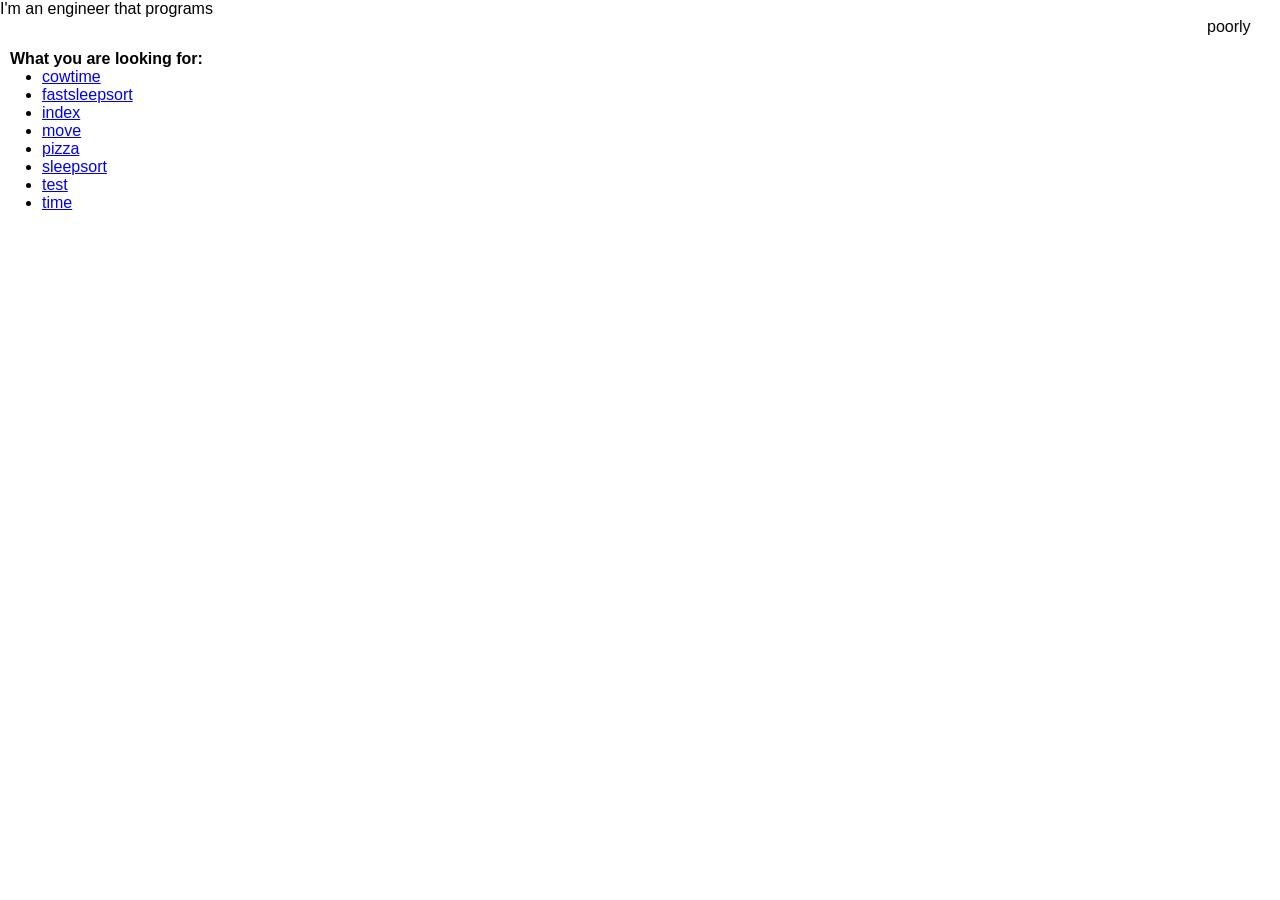
<file: index.html>
<!DOCTYPE html>
<html>
<head>
	<title>greetings</title>
	<style type="text/css">
		* {
		  margin: 0;
		  padding: 0;
		  font-family:roboto, sans-serif;
		  font-size:1em;
		}
		
		ul {
			margin-left: 2em;
		}
		
		html {
			width: 100%;
			height:100%;
		}
		
	</style>
	<p>
		<meta name="viewport" content="width=device-width, initial-scale=1">
	</p>
</head>
<body>
	<p>I'm an engineer that programs
	<marquee>poorly</marquee></p>
	<div style="margin:10px;">
		<h1>What you are looking for:</h1>
		<ul>
			<li><a href="cowtime.html">cowtime</a></li>
			<li><a href="fastsleepsort.html">fastsleepsort</a></li>
			<li><a href="index.html">index</a></li>
			<li><a href="move.html">move</a></li>
			<li><a href="pizza.html">pizza</a></li>
			<li><a href="sleepsort.html">sleepsort</a></li>
			<li><a href="test.html">test</a></li>
			<li><a href="time.html">time</a></li>
		</ul>
	</div>
</body>
</html>
</file>
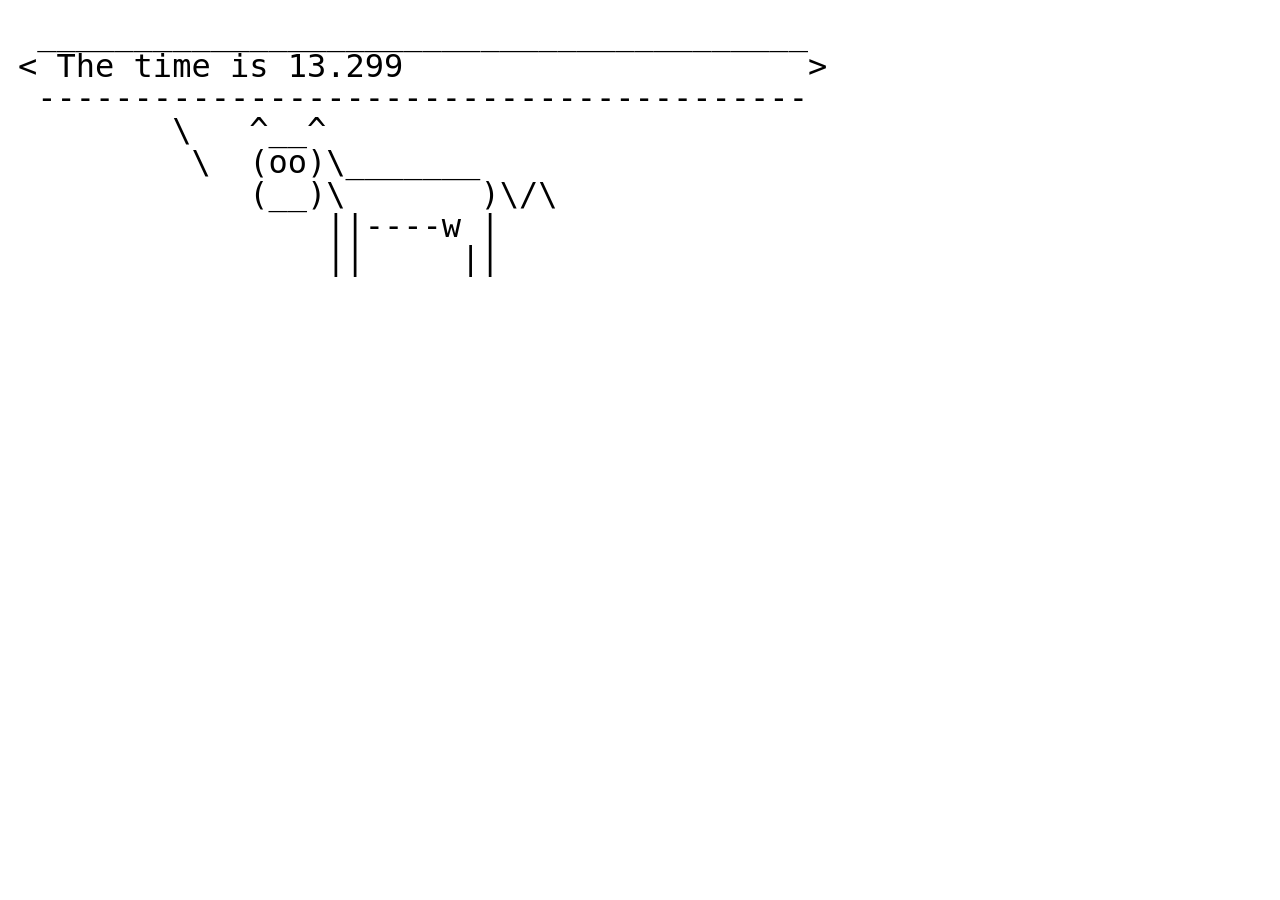
<file: cowtime.html>
<html>
	<head><p>
		<meta name="viewport" content="width=device-width, initial-scale=1">
	</p></head>
	<body style="padding:10px">
		<p style="white-space:pre;font-family:Monaco, monospace;font-size:2em; line-height:1em;"> ________________________________________
< <span id="cowWords">The time is <span id="kstime"></span>                    </span> >
 ----------------------------------------
        \   <a onclick="ears()" style="text-decoration:none;color:black;" href="#">^__^</a>
         \  (<a onclick="eyes()" style="text-decoration:none;color:black;" href="#">oo</a>)\_______
            (__)\       )<a onclick="tail()" style="text-decoration:none;color:black;" href="#">\/\</a>
                ||----<a onclick="ow()" style="text-decoration:none;color:black;" href="#">w</a> |	
                ||     ||
		</p>
		<script>
		function updateTime(){
				var currentdate = new Date();
				var currentTime = ((currentdate.getHours()*60*60+currentdate.getMinutes()*60+currentdate.getSeconds())/1000);
				if(currentTime<10){
					currentTime = " "+currentTime.toString();
				}
				if(currentTime.toString().length <= 2) {
					currentTime = currentTime+".";
				}
				currentTime = currentTime.toString().padEnd(6,'0');
				document.getElementById("kstime").innerHTML = currentTime;
				document.title = "The cow says the time is "+currentTime+"ks";
			 }
			 updateTime();
			 var x = setInterval(updateTime, 100);
		function ow(){
			var yes = "That's me utters!";
			document.getElementById("cowWords").innerHTML = yes.padEnd(38);
			setTimeout(function (){
				reset();
			}, 5000);
		}
		function tail(){
			var yes = "That's me tail!";
			document.getElementById("cowWords").innerHTML = yes.padEnd(38);
			setTimeout(function (){
				reset();
			}, 5000);
		}
		function eyes(){
			var yes = "That's me eyes!";
			document.getElementById("cowWords").innerHTML = yes.padEnd(38);
			setTimeout(function (){
				reset();
			}, 5000);
		}
		function ears(){
			var yes = "That's me ears!";
			document.getElementById("cowWords").innerHTML = yes.padEnd(38);
			setTimeout(function (){
				reset();
			}, 5000);
		}
		
		function reset(){
			document.getElementById("cowWords").innerHTML = "The time is <span id=\"kstime\"> 0.000</span>                    ";
			updateTime();
		}
		</script>
	</body>
</html>
</file>
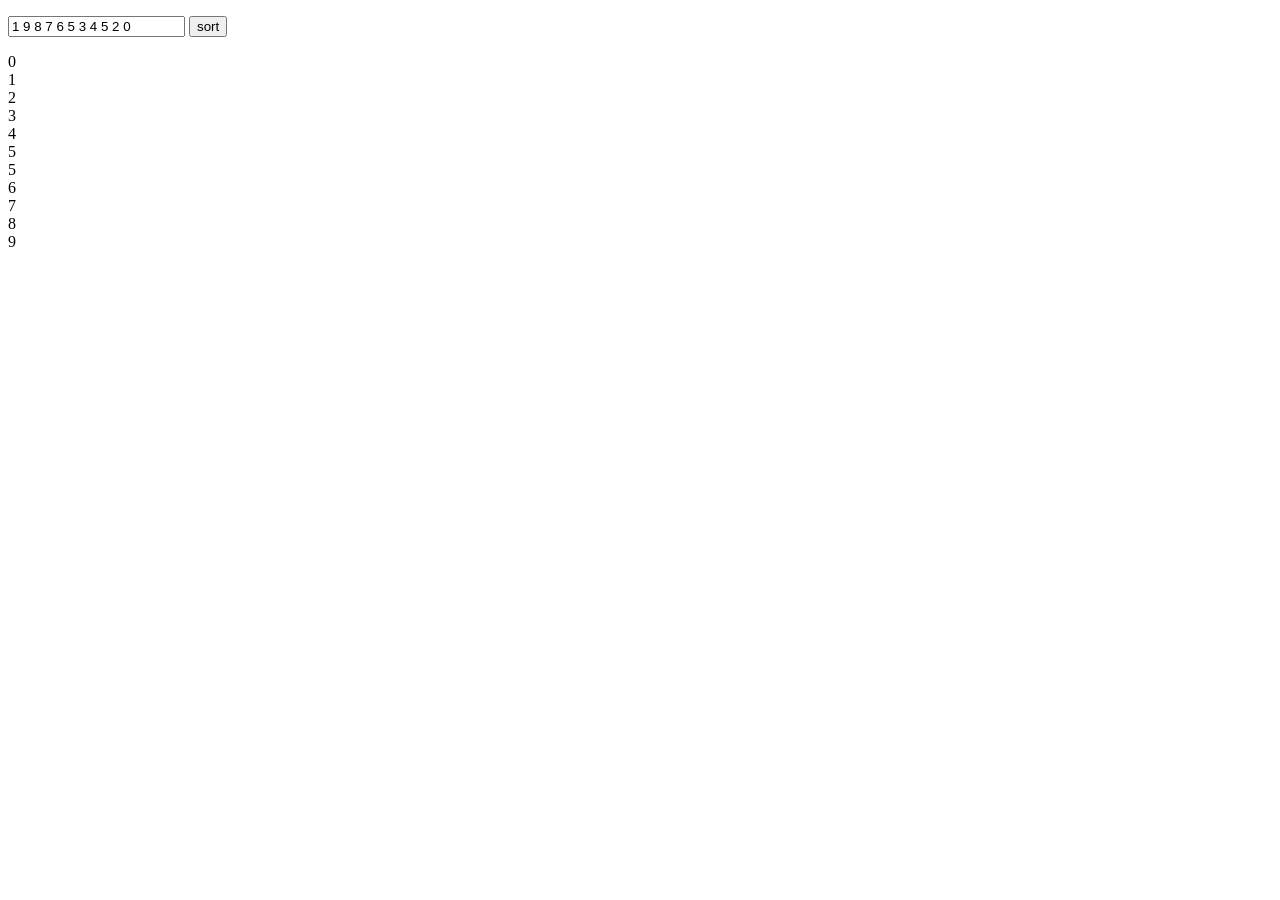
<file: fastsleepsort.html>
<!DOCTYPE html>
<html>
	<head>
		<p>
			<meta name="viewport" content="width=device-width, initial-scale=1">
		</p>
	</head>
	<body>
		
		<input type="text" name="nums" value="1 9 8 7 6 5 3 4 5 2 0"/>
		<button id="send" onclick="update(3);">sort</button> 
		<p id="out"></p>
		<script>
			Array.prototype.timeoutSort = function (f,c) {
				this.forEach(function (n) {
					setTimeout(function () { f(n) }, n+c);
				});
			}
			
			async function update(n){
				var id = window.setTimeout(function() {}, 0);

				while (id--) {
					window.clearTimeout(id); // will do nothing if no timeout with id is present
				}
				var input = document.getElementsByName("nums")[0].value.trim().split(" ");
				var large = 0;
				for(var i = 0; i<input.length; i++){
					
					input[i] = parseInt(input[i])
					if(large<input[i]){
						large = input[i];
					}
				}
				document.getElementById("out").innerHTML="";
				input.timeoutSort(write,input.length);
				
				await sleep(large+input.length+20)
				if(n>1){
					n-=1;
					again = document.getElementById("out").innerHTML.split("<br>");
					//document.write(again.join(" "));
					document.getElementsByName("nums")[0].value = again.join(" ");
					update(n);
				}
			}
			
			function sleep(ms) {
			  return new Promise(resolve => setTimeout(resolve, ms));
			}
			
			function write(n) { document.getElementById("out").innerHTML += (n + '<br>'); }
			update(1)
		</script>
	</body>
</html>
</file>
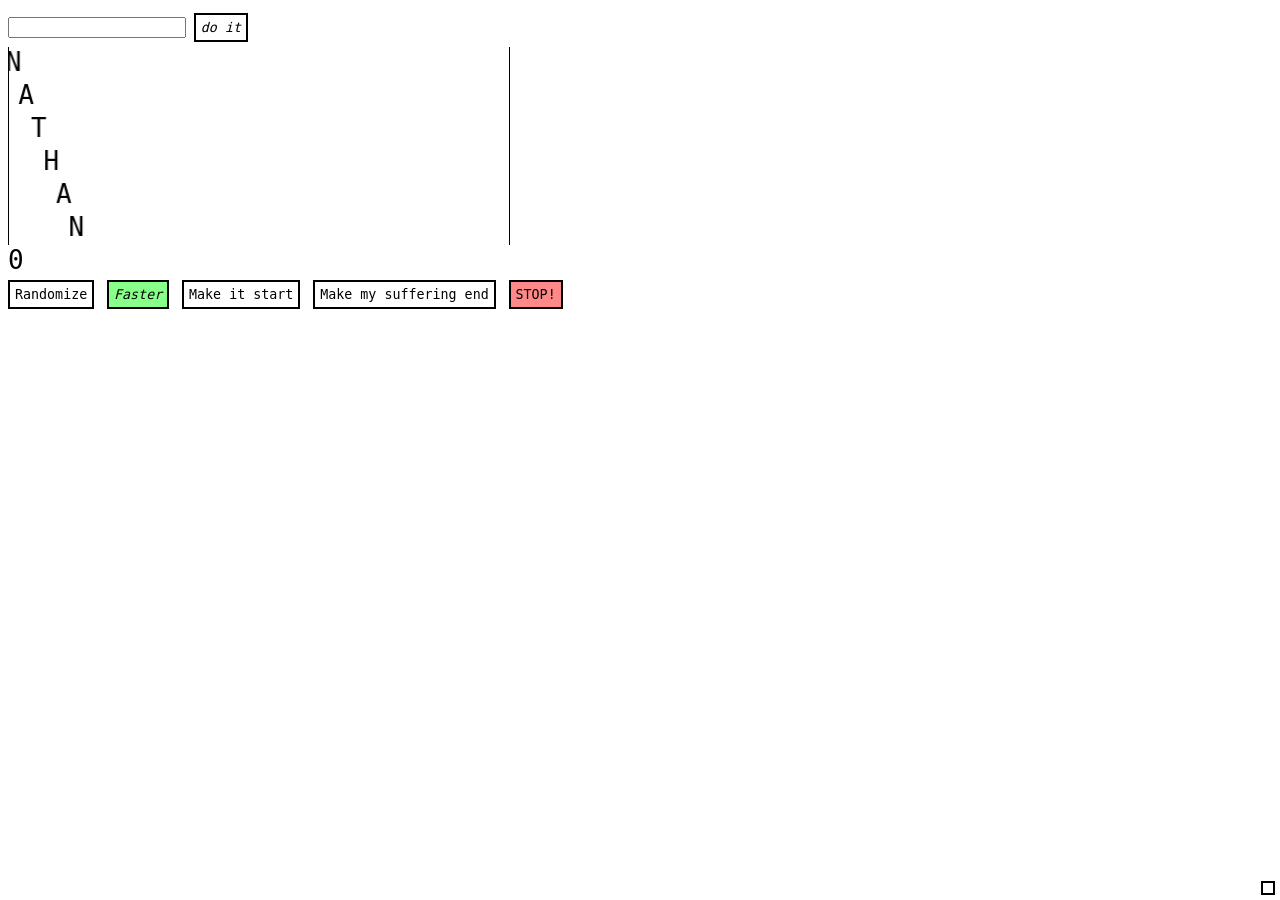
<file: move.html>
<!DOCTYPE html>
<html>
	<head>
		<title>hi</title>
		<style style="text/css">
			* {
				font-family:monospace;
			}
			span {
				font-size:2em;
			}
			button{
				padding:2px;
				margin:5px;
				margin-left:0px;
				color:black;
				background-color:white;
				border-style:solid;
				border-color:black;
				padding:5px
			}
		</style>
		<script>
			function randomXY(minVal,maxVal)
			{
			  var randVal = minVal+(Math.random()*(maxVal-minVal));
			  return Math.round(randVal);
			}
		</script>
	</head>
	<body>
		
			<input type="text" name="word" />
			<button id="send" onclick="update();"><em>do it</em></button>
		
		<div id="marquees" style="max-width:500px;border-right-style:solid;border-right-width:1px;border-right-color:black;border-left-style:solid;border-left-color:black;border-left-width:1px;"></div>
		<span id="far"></span>
		<br />
		<div>
			<button id="random" onclick="randomize();">Randomize</button>
			
			<button id="yes" onclick="faster();" style="background-color:#88FF88"><em>Faster</em></button>
			
			<button id="stop" onclick="start();">Make it start</button>
			
			<button id="ohno" onclick="ohno();">Make my suffering end</button>
			
			<button id="plsstop" onclick="reset();" style="background-color:#FF8888">STOP!</button>
		</div>
		<div>
		<form action = "maya.html">
			<button type="submit" value="4maya" style="position:absolute;bottom:0px;right:0px;"></button>
		</form>
		</div>
		<script>
		var n = 0;
		document.getElementById("far").innerHTML = n;
		
		generate("NATHAN");
		function generate(word){
			var i = 0;
			var output="";
			for(i = 0; i<word.length; i++){
				output += "<marquee behavior=\"scroll\" direction=\"right\" scrollamount=\""+(i+1)+"\"><span class=\"letters\">"+word.charAt(i)+"</span></marquee>";
			}
			document.getElementById("marquees").innerHTML = output;
		}
		
		function update(){
			generate(document.getElementsByName("word")[0].value.replace(/ /g,""));
			var size = 36/document.getElementsByName("word")[0].value.replace(/ /g,"").length;
			var i = 0;
			for(i = 0; i<document.getElementsByClassName("letters").length; i++){
				document.getElementsByClassName("letters")[i].setAttribute("style", "font-size:"+size+"em");
			}
		}
		
		function randoAdd(){
			faster();
			randomize();
		}

		function randomize(){
			var i;
			for(i=0;i<document.getElementsByTagName("marquee").length;i++){
				document.getElementsByTagName("marquee")[i].setAttribute("scrollamount", randomXY(1+n,25+n*i+n));
			}
		}

		function faster(){
			n++;
			document.getElementById("far").innerHTML = n;
			randomize();
		}
		var interval = setInterval(randoAdd, 5000);
		clearInterval(interval);
		function stop(){
			clearInterval(interval);
			//n = 0;
			//document.getElementById("far").innerHTML = n;
			document.getElementById("stop").innerHTML = "Make it start";
			document.getElementById("stop").onclick = function () { start(); };
		}

		function start(){
			interval = setInterval(randoAdd, 5000);
			document.getElementById("stop").innerHTML = "Make it stop";
			document.getElementById("stop").onclick = function () { stop(); };
			randomize();
		}
		
		function reset(){
			location.reload();
		}
		
		function ohno(){
			document.getElementsByTagName("body")[0].innerHTML="<button onclick=\"comeback();\">come back please I'm not done</button>";
		}
		
		function comeback(){
			location.reload();
		}
		</script>
	</body>
</html>
</file>
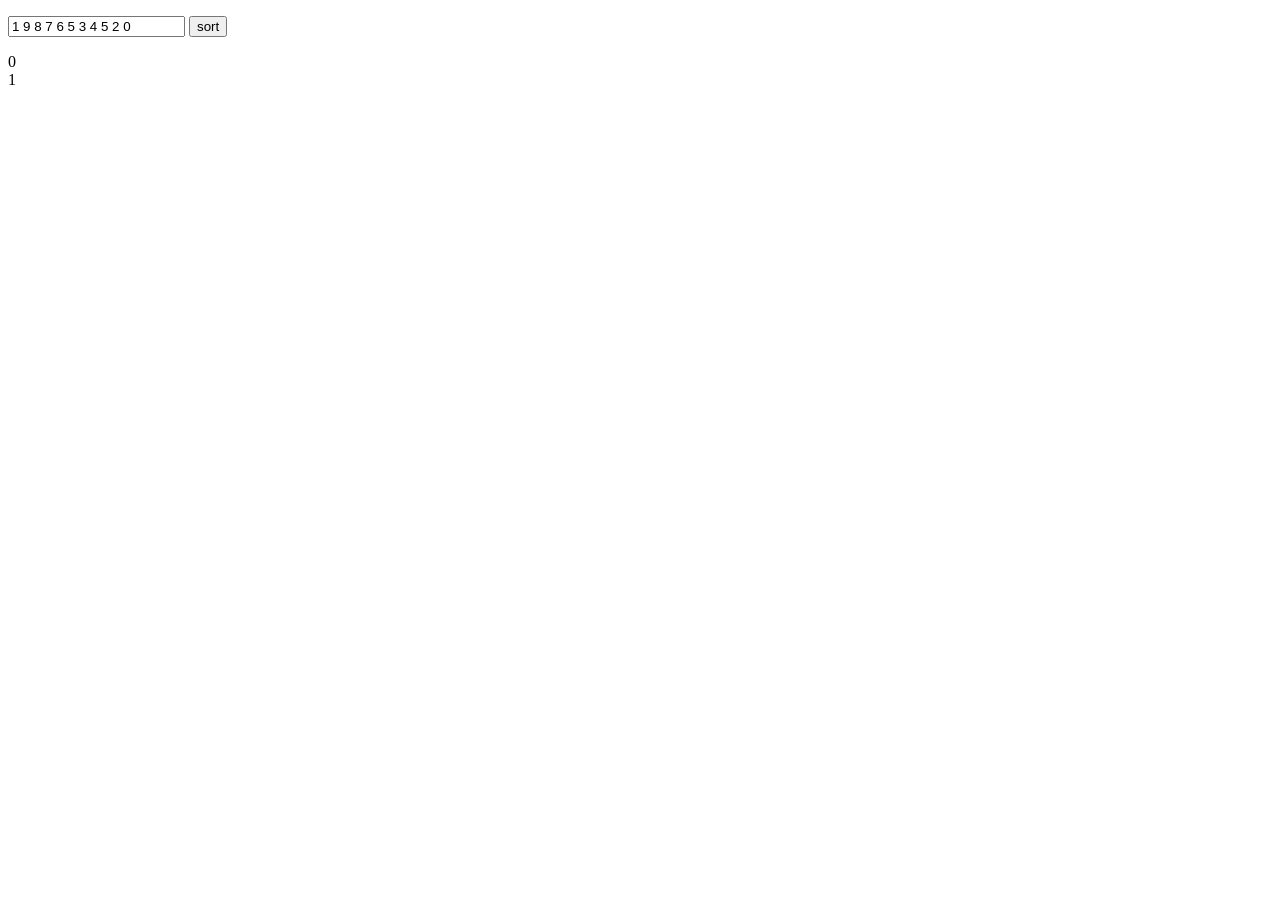
<file: sleepsort.html>
<!DOCTYPE html>
<html>
	<head>
		<p>
			<meta name="viewport" content="width=device-width, initial-scale=1">
		</p>
	</head>
	<body>
		
		<input type="text" name="nums" value="1 9 8 7 6 5 3 4 5 2 0"/>
		<button id="send" onclick="update();">sort</button> 
		<p id="out"></p>
		<script>
			Array.prototype.timeoutSort = function (f) {
				this.forEach(function (n) {
					setTimeout(function () { f(n) }, 1000 * n)
				});
			}
			
			function update(){
				var id = window.setTimeout(function() {}, 0);

				while (id--) {
					window.clearTimeout(id); // will do nothing if no timeout with id is present
				}
				var input = document.getElementsByName("nums")[0].value.split(" ");
				for(var i = 0; i<=input.size; i++){
					input[i] = parseInt(input[i])
				}
				document.getElementById("out").innerHTML="";
				input.timeoutSort(write);
			}
			
			function write(n) { document.getElementById("out").innerHTML += (n + '<br>'); }
			update()
			//[1, 9, 8, 7, 6, 5, 3, 4, 5, 2, 0].timeoutSort(write);
		</script>
	</body>
</html>
</file>
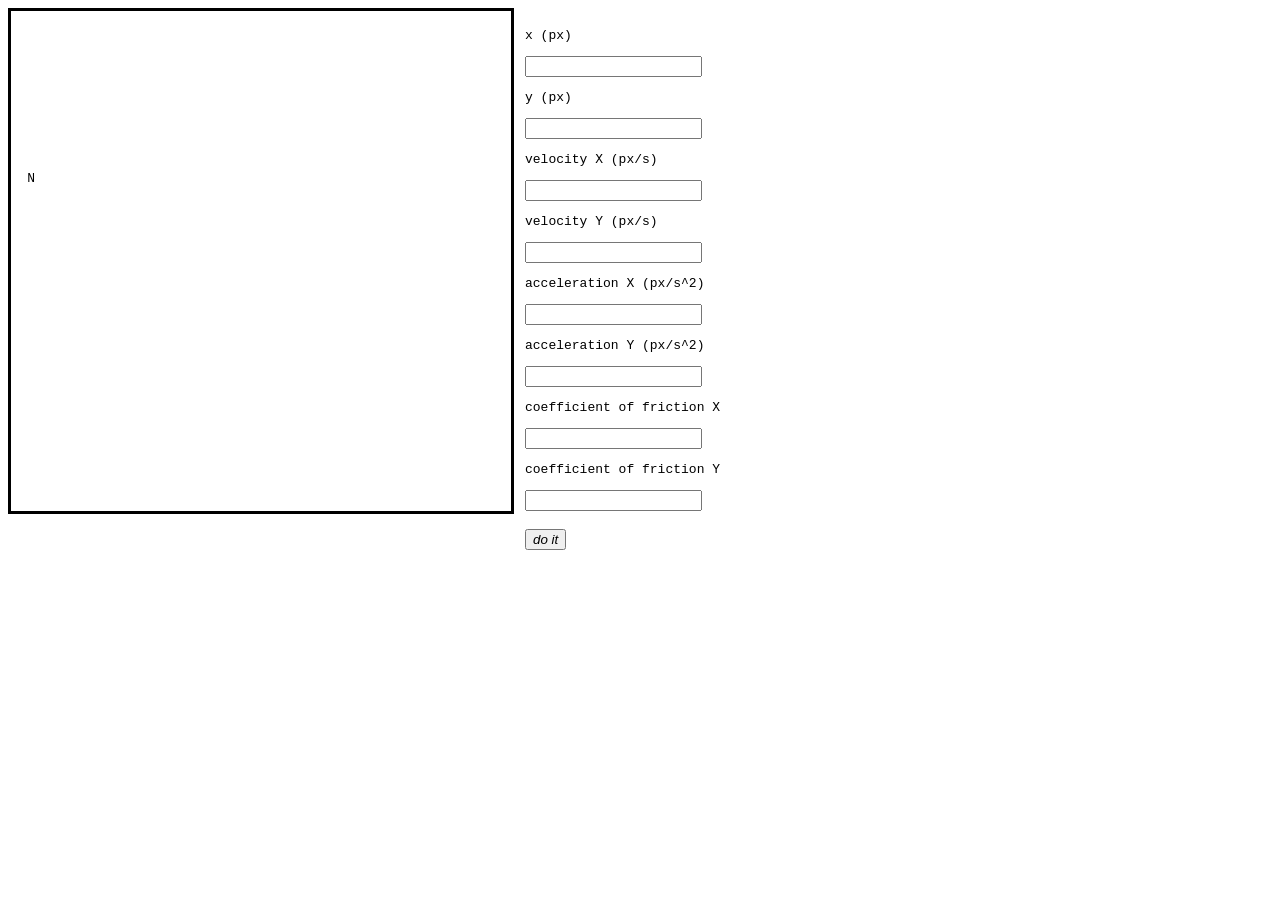
<file: test.html>
<!DOCTYPE html>
<html style="overflow: hidden;max-width:100%; height:100%; margin:0px;">
<head>
<script>
function getWidth() {
  return Math.max(
    document.documentElement.scrollWidth,
    document.documentElement.offsetWidth,
    document.documentElement.clientWidth
  );
}
var body = document.body,
    html = document.documentElement;
function getHeight(){
return Math.max(html.clientHeight, html.scrollHeight, html.offsetHeight );
}

function randomSign(){
return Math.random() < 0.5 ? -1 : 1;
//return 1
}

console.log('Width:  ' +  getWidth() );
console.log('Height:  ' +  getHeight() );
</script>
<style type="text/css">
p {
font-family:monospace;
}
</style>
</head>
<body style="overflow: hidden;max-width:100%; height:100%">
<div id="container" style="width:500px; height:500px; border:solid;">
<p id="test" style="position:absolute;left:6px;top:6px;">N</p>
</div>
<div style="position: absolute;height: 500px;top: 15px;left: 525px; width:250px">
<p> x (px)</p><input type="text" name="x" />
<br />
<p> y (px)</p><input type="text" name="y" />
<br />
<p> velocity X (px/s)</p><input type="text" name="velocityX" />
<br />
<p> velocity Y (px/s)</p><input type="text" name="velocityY" />
<br />
<p> acceleration X (px/s^2)</p><input type="text" name="accelerationX" />
<br />
<p> acceleration Y (px/s^2)</p><input type="text" name="accelerationY" />
<br />
<p> coefficient of friction X</p><input type="text" name="frictionX" />
<br />
<p> coefficient of friction Y</p><input type="text" name="frictionY" />
<br />
<br />
<button id="send" onclick="updateValues();"><em>do it</em></button>
</div>
<script>
x = 250;
y = 250;
speedX = -5;
speedY = 2;
deltaY = 10/1000;
deltaX = 5/1000;
frictionX = .001;
frictionY = .001;
function update(){
	x+=speedX;
	y+=speedY;
	if(y>485 || y<=-8){
		speedY*=-1;
	} else {
		speedY+=deltaY;
	}
	if(x>500 || x<=5){
		speedX*=-1;
	} else {
		speedX+=deltaX;
	}
	if(speedY>=0){
	speedY-=frictionY*speedY;
	}
	if(speedX>=0){
	speedX-=frictionX*speedX;
	}
	document.getElementById("test").setAttribute("style", "position:absolute;left:"+x+"px;top:"+y+"px;");
}
var interval = setInterval(update, 1);
function updateValues(){
	x = Number(document.getElementsByName("x")[0].value)+6;
	y = Number(document.getElementsByName("y")[0].value)-7;
	speedX = Number(document.getElementsByName("velocityX")[0].value)/1000;
	speedY = Number(document.getElementsByName("velocityY")[0].value)/1000;
	deltaX = Number(document.getElementsByName("accelerationX")[0].value)/1000;
	deltaY = Number(document.getElementsByName("accelerationY")[0].value)/1000;
	frictionX = Number(document.getElementsByName("frictionX")[0].value)/1000;
	frictionY = Number(document.getElementsByName("frictionY")[0].value)/1000;
}
</script>
</body>
</html>
</file>
